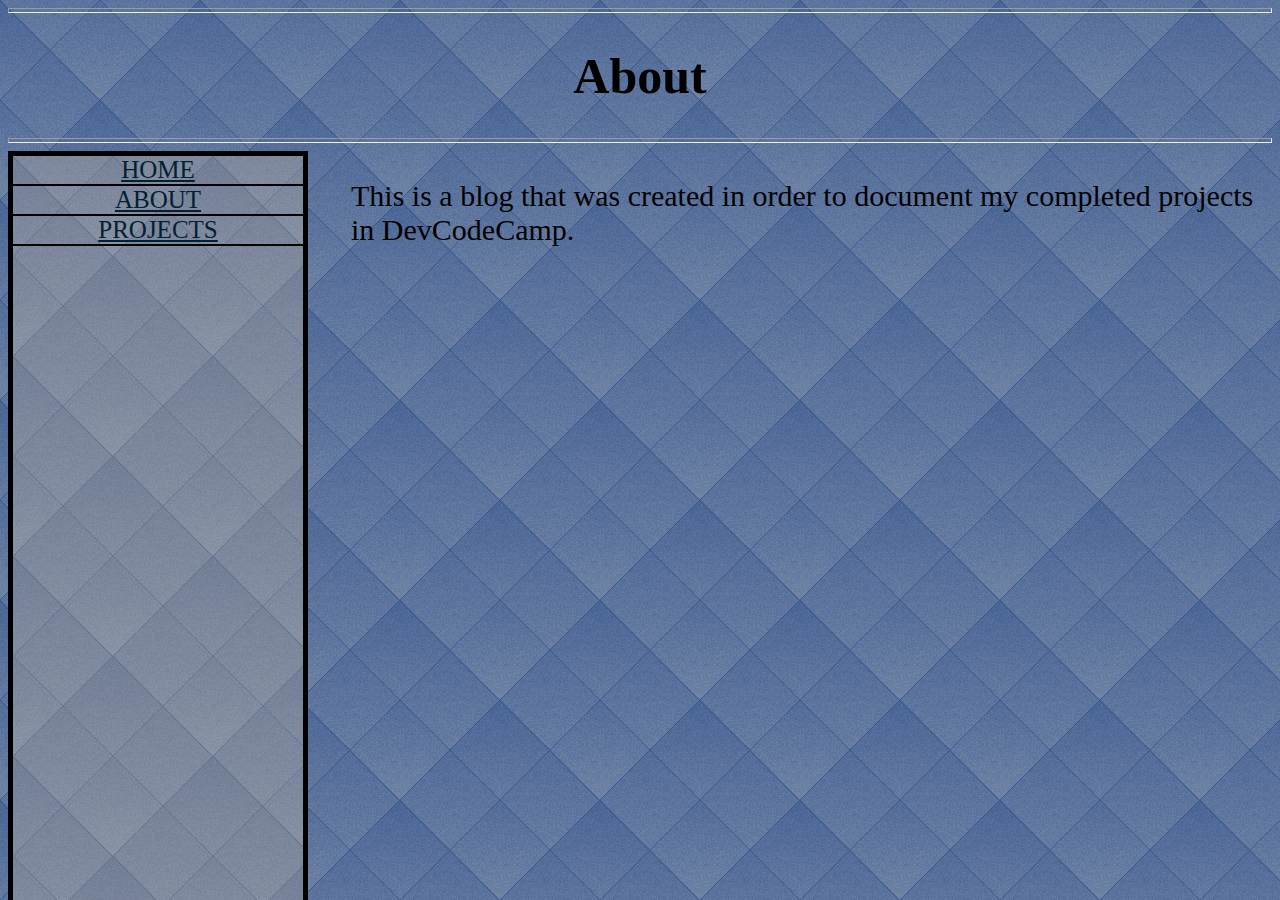
<file: about.html>
<!DOCTYPE html>
<html>
	<head> 
		<link type="text/css" rel="stylesheet" href="stylesheet.css">
		<title> Projects Blog</title>
	</head>
	<hr size="5">
	<body>
		<div id="header"><h1> About </h1>
		</div>
	<hr size="5">
		<div id="nav">
			<ul>
				<li><a href="index.html"> HOME </a></li>
				<li><a href="about.html"> ABOUT</a></li>
				<li><a href="projects.html">PROJECTS</a></li>
		</div>
		<table>
		<tr><td>This is a blog that was created in order to document my completed projects in DevCodeCamp.</td></tr>
</file>
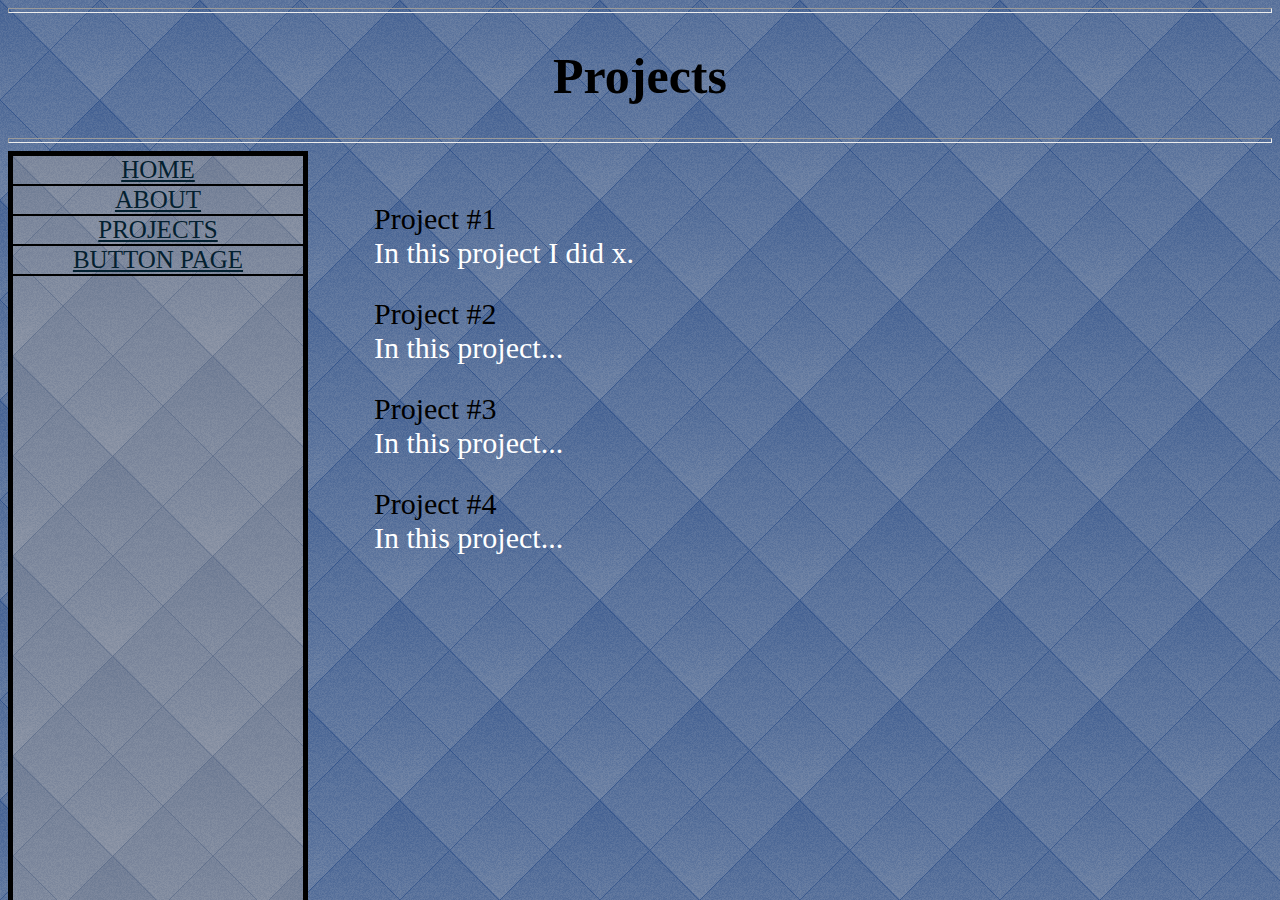
<file: projects.html>
<!DOCTYPE html>
<html>
	<head> 
		<link type="text/css" rel="stylesheet" href="stylesheet.css">
		<title> Projects Blog </title>
	</head>
	<hr size="5">
	<body>
		<div id="header"><h1> Projects </h1>
		</div>
	<hr size="5">
		<div id="nav">
			<ul>
				<li><a href="index.html"> HOME </a></li>
				<li><a href="index.html">ABOUT</a></li>
				<li><a href="projects.html">PROJECTS</a></li>
				<li><a href="button.html">BUTTON PAGE</a></li>
		</div>
		<table cellspacing="25">
			<tr><td>Project #1<br><span style="color:white"> In this project I did x.</td></tr>
			<tr><td>Project #2<br><span style="color:white"> In this project...</td></tr>
			<tr><td>Project #3<br><span style="color:white"> In this project...</td></tr>
			<tr><td>Project #4<br><span style="color:white"> In this project...</td></tr>
		</table>
</file>
<file: stylesheet.css>
h1{
	font-family: Tahoma, cursive;
	text-align:center;
	font-size:50px;
	font-color:#ffffff;
	
}
#nav{
	font-family: Tahoma, serif;
	font-size: 25px;
	float: left;
	background-color:
}
ul{
	list-style-type: none;
	margin: 0;
	padding: 0;
	background-color: #566787;
	background-image: url("diamond-upholstery.png");

	border: 5px solid black;
	position: fixed;
	height: 100%;
	display: block;
	width:290px;
	
	
	
}
li a{
	display: block;
	width: 290px;
	text-align: center;
	color: #03202F
}

li{
	text-align: center;
	width: 290px;
	border-bottom: 2px solid black
	
}
body{
	background-color: #234887;
	background-image: url("diamond-upholstery.png");
	
}
h3{
	position: absolute;
	top:190px;
	left:350px;
	font-family: Tahoma;
}
table{
	padding-left:340px;
	padding-top:25px;
	font-family: Tahoma;
	font-size: 30px;
}
tr:hover{background-color:#7BAFD4}

img{
	position:relative;
	top:37px
}
li:hover{
	background-color:white;
}
#pic{
	position:absolute;
	left: 375px;
	top: 240px;
	
}
button{
	position:absolute;
	left:800px;
	top:500px;
	height:300px;
	width:300px
}
</file>
